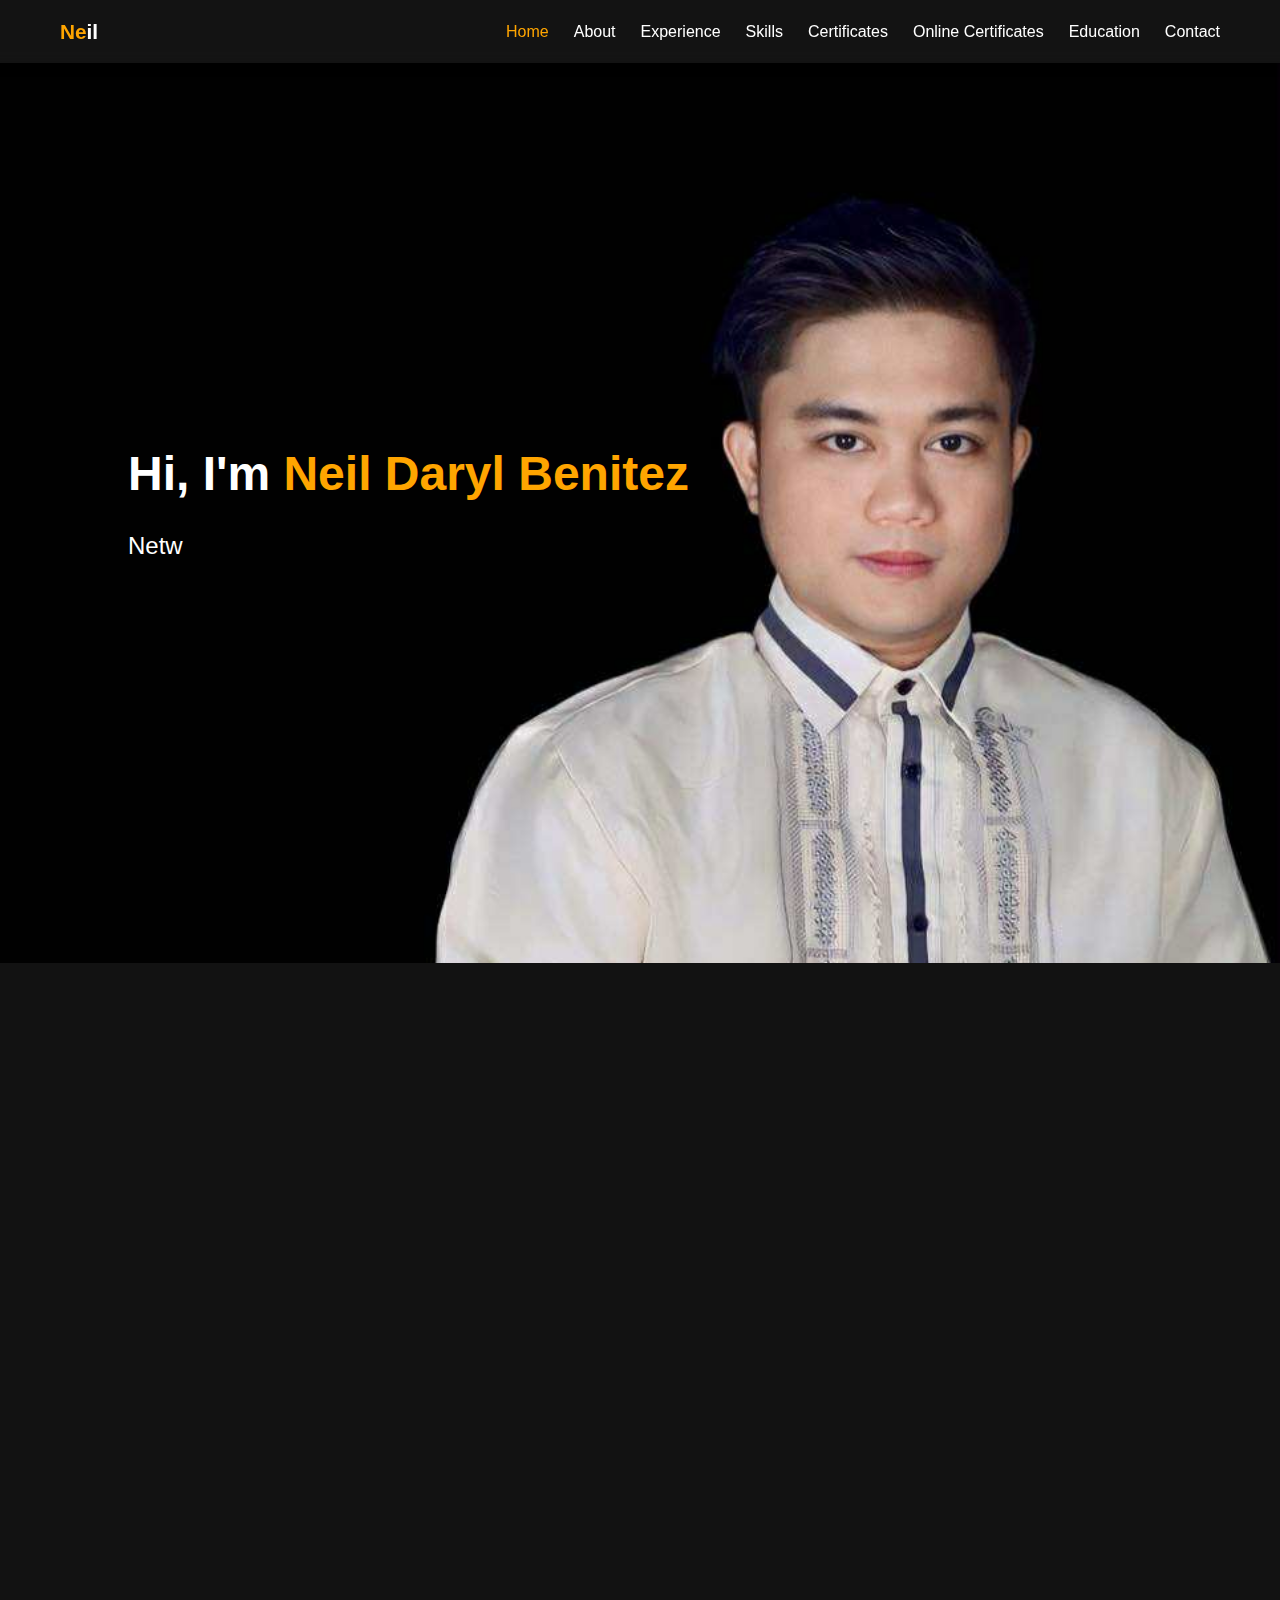
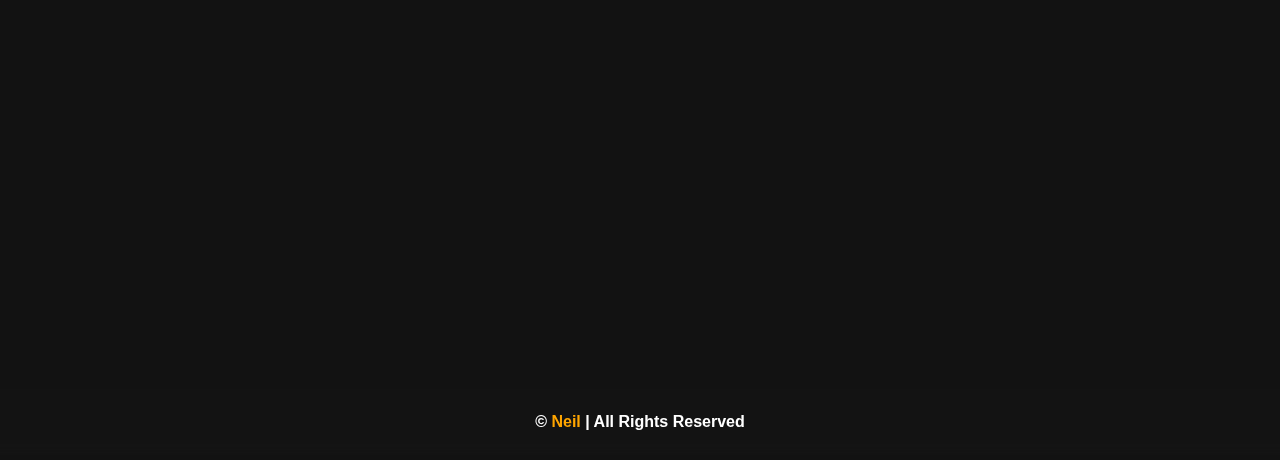
<file: index.html>
<!DOCTYPE html>
<html lang="en">
<head>
  <meta charset="UTF-8">
  <meta name="viewport" content="width=device-width, initial-scale=1.0">
  <title>Neil Daryl Benitez - Portfolio</title>
  <link href='https://unpkg.com/boxicons@2.1.4/css/boxicons.min.css' rel='stylesheet'>
  <link rel="stylesheet" href="style.css">
</head>
<body>
  <!-- Navbar -->
  <header>
    <nav class="navbar">
      <div class="logo">
        <a href="#home"><span class="first-name">Ne</span>il</a>
      </div>
      <ul class="nav-links">
        <li><a href="#home">Home</a></li>
        <li><a href="#about">About</a></li>
        <li><a href="#experience">Experience</a></li>
        <li><a href="#skills">Skills</a></li>
        <li><a href="#certificates-employment">Certificates</a></li>
        <li><a href="#certificates-online">Online Certificates</a></li>
        <li><a href="#education">Education</a></li>
        <li><a href="#contact">Contact</a></li>
      </ul>
      <div class="hamburger">
        <i class='bx bx-menu'></i>
      </div>
    </nav>
  </header>

  <!-- Hero Section -->
  <section id="home" class="hero">
    <div class="overlay"></div>
    <div class="hero-content">
      <h1>Hi, I'm <span class="first-name" id="first-name">Neil Daryl</span> <span class="last-name" id="last-name">Benitez</span></h1>
      <h3><span id="typed-text"></span></h3>
    </div>
  </section>

  <!-- About Section -->
  <section id="about" class="about container">
    <div class="about-text">
      <h2>About Me</h2>
      <p>
        I am a Computer Engineering graduate with professional experience in IT Support, Network Operations, and Network Engineering. My career progression from technical support to NOC and field network deployment has equipped me with strong troubleshooting skills, infrastructure knowledge, and real-world operational experience.
      </p>
      <p>
        I started in IT Support, handling hardware diagnostics, system setup, cabling, CCTV infrastructure, wireless configuration, and technical troubleshooting. This foundation strengthened my ability to resolve technical issues efficiently and support end-users in live environments.
      </p>
      <p>
        As a NOC / Network Engineer, I perform 24/7 network monitoring, incident management, bandwidth optimization, firewall and VPN configuration, and real-time troubleshooting of packet loss, latency, and connectivity issues. I also conduct site surveys, deploy wireless Point-to-Point (PtP) and Point-to-Multipoint (PtMP) systems, install and align radios, and ensure stable, secure network performance for enterprise and government clients.
      </p>
      <p>
        I am committed to maintaining reliable, secure, and high-performance network infrastructure while continuously improving operational efficiency and minimizing downtime.
      </p>
      <a href="NeilDarylBenitez_Resume.pdf" class="btn" download>Download Resume</a>
    </div>
    <div class="about-img">
      <div class="carousel">
        <button class="prev">&#10094;</button>
        <div class="carousel-track">
          <img src="images/pic2.jpg" class="carousel-item active">
          <img src="images/pic3.jpg" class="carousel-item">
          <img src="images/pic4.jpg" class="carousel-item">
        </div>
        <button class="next">&#10095;</button>
      </div>
    </div>
  </section>

  <!-- Work Experience Section -->
  <section id="experience" class="experience container">
    <h2 class="section-title">Work Experience</h2>
    <div class="experience-grid">

      <div class="experience-card">
        <h3>Network Engineer</h3>
        <h4>HTech Corporation</h4>
        <span class="exp-date">October 6, 2025 – Present | Muntinlupa City</span>
        <ul>
          <li>
            Provided 24/7 proactive monitoring and resolution of internet and network issues including packet loss, high latency, and connectivity loss. 
            Performed troubleshooting, traffic analysis, ICMP testing, radio channel adjustments, OSPF verification, and PtMP network tracing. 
            Implemented bandwidth upgrades, downgrades, and disconnections as required. 
            Supported clients such as DICT Free WiFi (CALABARZON), PNP, BPOs, hospitals, hotels, universities, factories, and corporate establishments.
          </li>
          <li>
            Conducted site assessments and deployed network infrastructure for new clients by designing network layouts and installing PtP and PtMP radios, 
            wireless access points, structured cabling, PoE setups, and UPS systems. 
            Performed on-site troubleshooting including radio re-alignment, UTP crimping/replacement, and faulty PoE device replacement to maintain high-performance connectivity.
          </li>
          <li>
            Configured and managed Fortinet firewalls, including client provisioning, IP/MAC access control, and VPN enablement/disablement. 
            Ensured secure network access, coordinated configuration changes with clients, and documented all monitoring, troubleshooting, and field interventions in the ticketing system.
          </li>
        </ul>
      </div>

      <div class="experience-card">
        <h3>ATM Field Engineer</h3>
        <h4>One Point Contact Inc.</h4>
        <span class="exp-date">February 20, 2024 – May 24, 2025 | Pasig City</span>
        <ul>
          <li>
            Performed on-site IP and network configuration for ATMs, including network parameter setup and telnet/ping testing to verify connectivity. 
            Coordinated directly with bank IT and FIS teams for patch downloads and issue resolution, ensuring continuous ATM operation for clients such as 
            BDO, Metrobank, PS Bank, PNB, EastWest Bank, PBCOM, Veterans Bank, and 7-Eleven/7Banks.
          </li>
          <li>
            Executed on-site network troubleshooting and corrective actions, resolving connectivity anomalies, interface communication errors, 
            and other network-related issues to maintain stable ATM operations.
          </li>
          <li>
            Diagnosed hardware issues and performed preventive maintenance including card readers, printers, LCDs, PC cores, and power modules. 
            Replaced faulty components, rewired or upgraded devices, and conducted routine system checks to ensure long-term reliability.
          </li>
        </ul>
      </div>

      <div class="experience-card">
        <h3>IT Support Intern</h3>
        <h4>The Seashore Beach Club, Inc.</h4>
        <span class="exp-date">April 11, 2023 – June 30, 2023 | Muntinlupa City</span>
        <ul>
          <li>
            Deployed and configured resort-wide Wi-Fi network including a Point-to-Point (PtP) wireless bridge from the main office router 
            to Tenda access points. Implemented time-based guest access with automatic session expiration and conducted performance testing 
            to ensure stable connectivity.
          </li>
          <li>
            Installed and organized telecommunication and network infrastructure including CCTV UTP cabling, structured telephone line connections, 
            and system validation testing to ensure proper operation of communication and monitoring systems.
          </li>
          <li>
            Developed a responsive website using HTML, CSS, JavaScript, and Bootstrap to showcase rooms, facilities, and activities, 
            improving online visibility and user experience.
          </li>
        </ul>
      </div>

    </div>
  </section>

  <!-- Skills Section -->
  <section id="skills" class="skills container">
    <h2 class="section-title">Skills</h2>
    <div class="skills-grid">
      <div class="skill-card">
        <i class='bx bx-line-chart'></i>
        <p>Network Monitoring & Proactive Troubleshooting (ICMP Testing, OSPF Tracing & Verification)</p>
      </div>
      <div class="skill-card">
        <i class='bx bx-bar-chart-alt-2'></i>
        <p>Bandwidth Management & Traffic Analysis</p>
      </div>
      <div class="skill-card">
        <i class='bx bx-wifi'></i>
        <p>Router & Wireless Access Point Configuration (Tenda, TP-Link, Omada)</p>
      </div>
      <div class="skill-card">
        <i class='bx bx-planet'></i>
        <p>Point-to-Point (PtP) & Point-to-Multipoint (PtMP) Radio Deployment & Alignment</p>
      </div>
      <div class="skill-card">
        <i class='bx bx-plug'></i>
        <p>LAN / UTP Cabling, Structured Cabling, Cable Crimping & Termination</p>
      </div>
      <div class="skill-card">
        <i class='bx bx-power-off'></i>
        <p>PoE Setup, UPS Installation & On-Site Network Device Replacement</p>
      </div>
      <div class="skill-card">
        <i class='bx bx-shield'></i>
        <p>Fortinet Firewall Configuration, IP/MAC Access Control & VPN Management</p>
      </div>
      <div class="skill-card">
        <i class='bx bx-map'></i>
        <p>Site Assessment & Network Deployment</p>
      </div>
      <div class="skill-card">
        <i class='bx bx-file'></i>
        <p>Ticketing System Documentation & Incident Reporting</p>
      </div>
      <div class="skill-card">
        <i class='bx bx-code-alt'></i>
        <p>Basic Web Development: HTML, CSS, JavaScript, Bootstrap</p>
      </div>
    </div>
  </section>

<!-- Certificates of Employment Section -->
<section id="certificates-employment" class="certificates container">
  <h2 class="section-title">Certificates of Employment</h2>
  <div class="certificates-grid">
    <div class="certificate-card">
      <h3>ATM Field Engineer</h3> <!-- Position sa taas -->
      <img src="images/cert2.jpg" alt="One Point Certificate">
      <h4>One Point Contact Inc.</h4> <!-- Company sa baba ng picture -->
      <span class="exp-date">February 20, 2024 – May 24, 2025 | Full-time</span>
    </div>
    <div class="certificate-card">
      <h3>IT Support Intern</h3>
      <img src="images/cert1.jpg" alt="Seashore Certificate">
      <h4>The Seashore Beach Club, Inc.</h4>
      <span class="exp-date">April 11, 2023 – June 30, 2023 | Internship</span>
    </div>
  </div>
</section>

<!-- Education Section -->
<section id="education" class="education container">
  <h2 class="section-title">Education</h2>
  <div class="education-grid">
    <div class="education-card">
      <h3>Bachelor of Science in Computer Engineering</h3> <!-- Degree sa taas -->
      <img src="images/dip2.jpg" alt="Bachelor Diploma">
      <h4>Lyceum of Alabang</h4> <!-- School sa baba -->
      <span class="exp-date">Graduated: July 31, 2023</span>
    </div>
    <div class="education-card">
      <h3>Information and Communication Technology (ICT)</h3>
      <img src="images/dip1.jpg" alt="Senior High Diploma">
      <h4>Lyceum of Alabang</h4>
      <span class="exp-date">Completed: April 12, 2019</span>
    </div>
  </div>
</section>

  <!-- Contact Section -->
  <section id="contact" class="contact container">
    <h2 class="section-title">Contact Me</h2>
    <form id="contact-form">
      <input type="text" id="name" placeholder="Your Name" required>
      <input type="email" id="email" placeholder="Your Email" required>
      <input type="text" id="phone" placeholder="Your Contact Number" required>
      <textarea id="message" placeholder="Your Message" rows="5" required></textarea>
      <button type="submit">Send Message</button>
    </form>
  </section>

  <!-- Footer -->
  <footer>
    <p>© <span id="footer-name">Neil Daryl Benitez</span> | All Rights Reserved</p>
  </footer>

  <script src="script.js"></script>
</body>
</html>
</file>
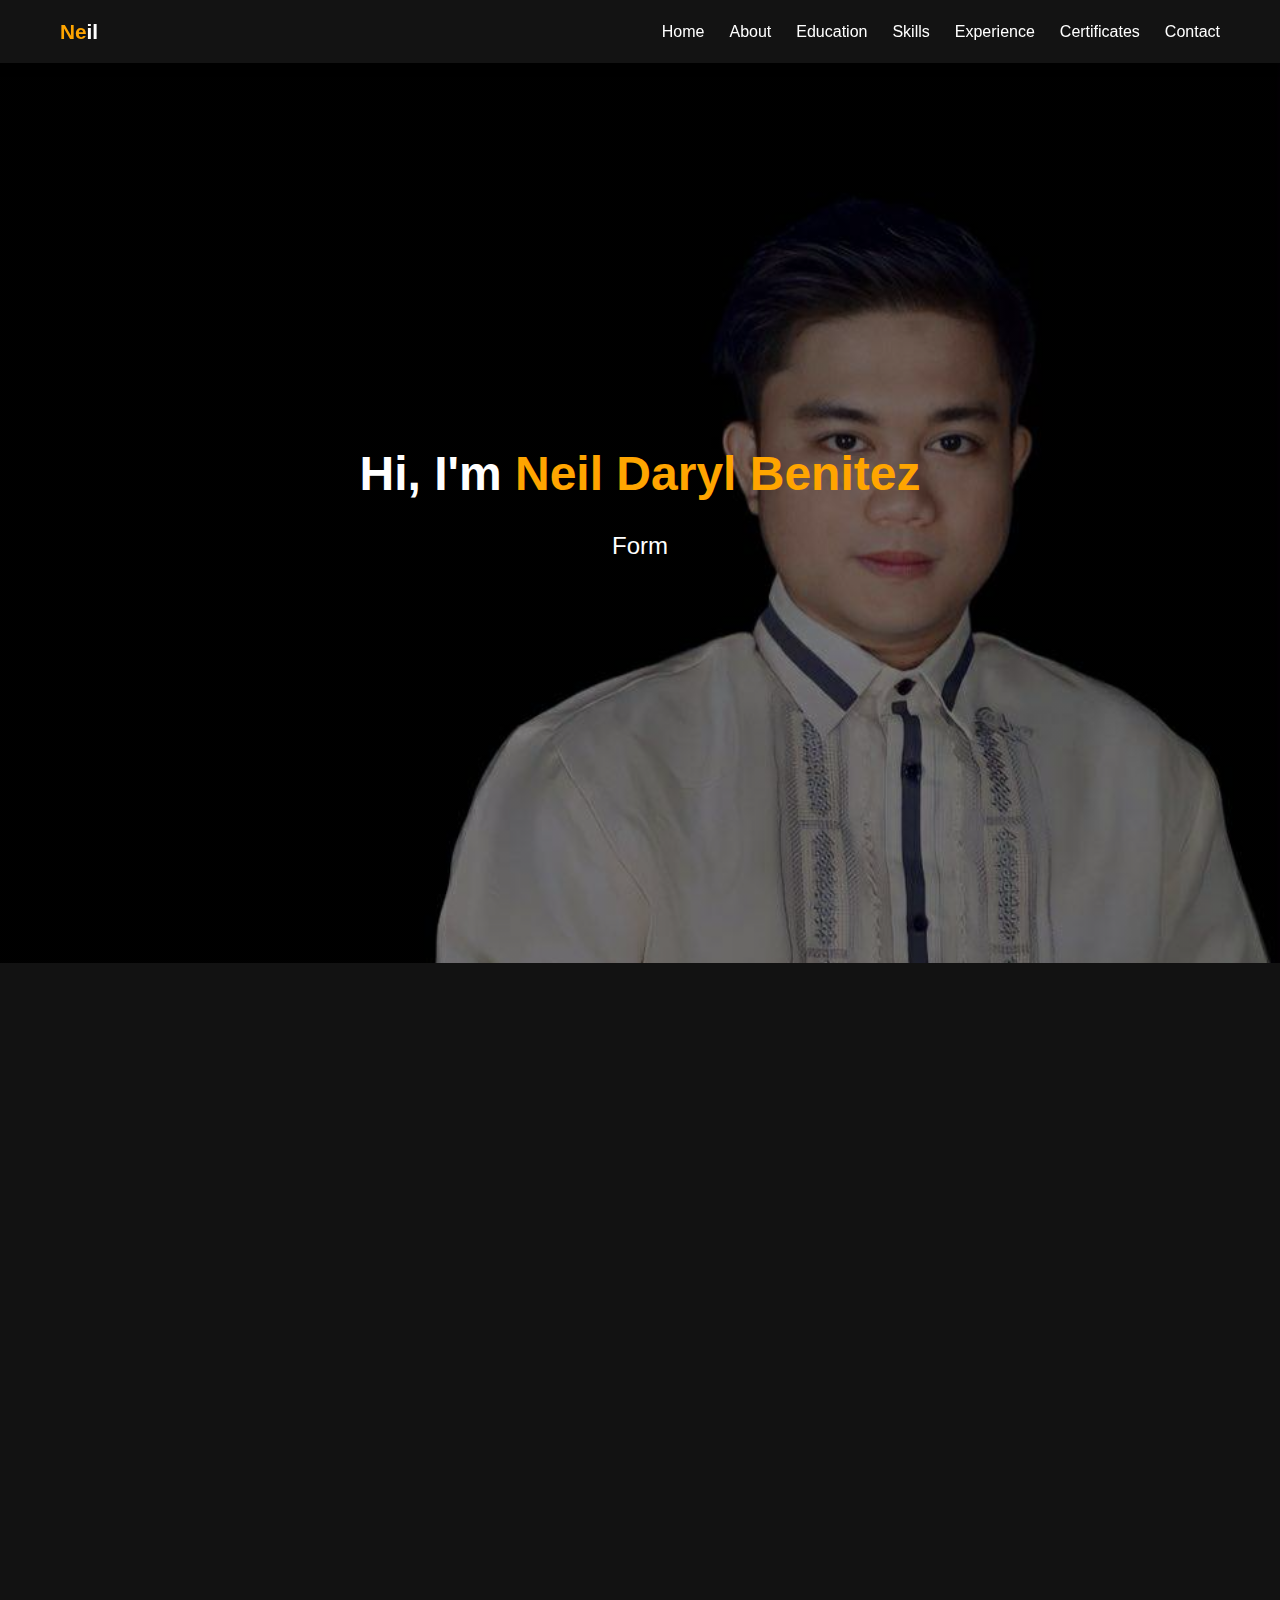
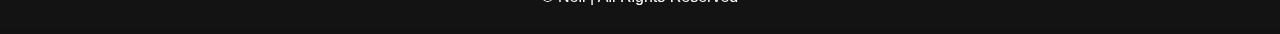
<file: Portfolio/index.html>
<!DOCTYPE html>
<html lang="en">
<head>
  <meta charset="UTF-8">
  <meta name="viewport" content="width=device-width, initial-scale=1.0">
  <title>Neil Daryl Benitez - Portfolio</title>
  <link href='https://unpkg.com/boxicons@2.1.4/css/boxicons.min.css' rel='stylesheet'>
  <link rel="stylesheet" href="style.css">
</head>
<body>
  <!-- Navbar -->
  <header>
    <nav class="navbar">
      <div class="logo">
        <a href="#home"><span class="first-name">Ne</span>il</a>
      </div>
      <ul class="nav-links">
        <li><a href="#home">Home</a></li>
        <li><a href="#about">About</a></li>
        <li><a href="#education">Education</a></li>
        <li><a href="#skills">Skills</a></li>
        <li><a href="#experience">Experience</a></li>
        <li><a href="#certificates">Certificates</a></li>
        <li><a href="#contact">Contact</a></li>
      </ul>
      <div class="hamburger">
        <i class='bx bx-menu'></i>
      </div>
    </nav>
  </header>

  <!-- Hero Section -->
  <section id="home" class="hero">
    <div class="overlay"></div>
    <div class="hero-content">
      <h1>Hi, I'm <span class="first-name" id="first-name">Neil Daryl</span> <span class="last-name" id="last-name">Benitez</span></h1>
      <h3><span id="typed-text"></span></h3>
    </div>
  </section>

  <!-- About Section -->
  <section id="about" class="about container">
    <div class="about-text">
      <h2>About Me</h2>
      <p>I am Neil Daryl D. Benitez, a Computer Engineering graduate from Lyceum of Alabang (Class of 2023, Best in OJT). My IT journey began in senior high school under the Information and Communication Technology (ICT) strand, where I gained strong foundations in computer systems, electronics, and networking. I also earned certifications including National Certificate Level II in Computer Systems Servicing (NC II) and International Certification Level I in Information and Communication Technology (ICT).</p>
      <p>As an IT Support Intern during my OJT at The Seashore Beach Club, Inc., I worked on website development, CCTV installation, and networking including LAN, Wi-Fi, and fiber-optic setup. Later, I became a Field Service Engineer / ATM Technician at One Point Contact Inc., where I independently handled onsite and offsite ATM servicing and preventive maintenance for major banks such as BDO, Metrobank, PSBank, EastWest Bank, PNB, PBCOM, and 7-Eleven.</p>
      <p>Now, I bring my combined background in IT support, hardware servicing, preventive maintenance, and networking to ensure efficient and reliable IT operations.</p>
      <a href="resume.pdf" class="btn" download>Download Resume</a>
    </div>
    <div class="about-img">
      <img src="images/pic2.jpg" alt="Neil Daryl Benitez">
    </div>
  </section>

  <!-- Education Section -->
  <section id="education" class="education container">
    <h2 class="section-title">Education</h2>
    <div class="education-grid">
      <div class="education-card">
        <h4>College Degree</h4>
        <br>
        <img src="images/dip2.jpg" alt="Bachelor Diploma">
        <h3>Bachelor of Science in Computer Engineering</h3>
        <h4>Lyceum of Alabang</h4>
        <span class="exp-date">Graduated: July 31, 2023</span>
      </div>
      <div class="education-card">
        <h4>Senior High School Diploma - ICT Strand</h4>
        <br>
        <img src="images/dip1.jpg" alt="Senior High Diploma">
        <h3>Information and Communication Technology</h3>
        <h4>Lyceum of Alabang</h4>
        <span class="exp-date">Completed: April 12, 2019</span>
      </div>
    </div>
  </section>

  <!-- Skills Section -->
  <section id="skills" class="skills container">
    <h2 class="section-title">Skills</h2>
    <div class="skills-grid">
      <div class="skill-card"><i class='bx bx-support'></i><p>IT Support & Field Service </p></div>
      <div class="skill-card"><i class='bx bx-network-chart'></i><p>Basic Networking (LAN/Wi-Fi, Cisco Packet Tracer)</p></div>
      <div class="skill-card"><i class='bx bx-wrench'></i><p>Computer Hardware & Software Troubleshooting and Repair</p></div>
      <div class="skill-card"><i class='bx bx-cog'></i><p>ATM Hardware & Software Troubleshooting, Repair and Preventive Maintenance</p></div>
      <div class="skill-card"><i class='bx bx-code-alt'></i><p>Programming: HTML, CSS, PHP, JS, Java, C++</p></div>
    </div>
  </section>

  <!-- Experience Section -->
  <section id="experience" class="experience container">
    <h2 class="section-title">Work Experience</h2>
    <div class="experience-grid">
      <div class="experience-card">
        <h3>Field Service Engineer / ATM Technician</h3>
        <h4>One Point Contact Inc. • Pasig City</h4>
        <span class="exp-date">February 20, 2024 - May 22, 2025 (1 Year and 3 Months)</span>
        <ul>
          <li>Serviced ATMs for BDO, Metrobank, PSBank, EastWest Bank, PNB, PBCOM, and 7-Eleven.</li>
          <li>Independently visited multiple client sites to perform both routine and urgent ATM maintenance.</li>
          <li>Ensured all ATM units were fully operational, consistently meeting client satisfaction and service time targets.</li>
          <li>Conducted preventive maintenance to minimize breakdowns and extend equipment lifespan.</li>
          <li>Replaced malfunctioning components and performed rewiring as necessary.</li>
          <li>Diagnosed and resolved technical issues efficiently to reduce ATM downtime.</li>
          <li>Managed and prioritized tasks across multiple sites to complete daily schedules effectively.</li>
        </ul>
      </div>
      <div class="experience-card">
        <h3>IT Support Intern</h3>
        <h4>The Seashore Beach Club, Inc. • Muntinlupa City</h4>
        <span class="exp-date">April 11, 2023 - June 30, 2023 (2 Months)</span>
          <ul>
            <li>Developed a website to establish an online presence for The Seashore Beach Club.</li>
            <li>Installed and laid out cables for the CCTV system to enhance security.</li>
            <li>Connected and organized phone lines using correct color coding to ensure proper connectivity.</li>
            <li>Configured Tenda devices in a point-to-point wireless setup to minimize cable usage by connecting the main modem in the lobby to a secondary modem in Building 1 wirelessly.</li>
            <li>Participated in fiber-optic cable installation, including conducting testing and troubleshooting to ensure optimal performance and reliability.</li>
            <li>Set up the CCTV system with wired connections and ensured wireless connectivity between Tenda devices for reliable network coverage and security.</li>
          </ul>
      </div>  
  </section>

  <!-- Certificates Section -->
  <section id="certificates" class="certificates container">
    <h2 class="section-title">Certificates</h2>
    <div class="certificates-grid">
      <div class="certificate-card">
        <img src="images/cert2.jpg" alt="One Point Certificate">
        <h3>Field Service Engineer - One Point Contact Inc.</h3>
      </div>
      <div class="certificate-card">
        <img src="images/cert1.jpg" alt="Seashore Certificate">
        <h3>IT Support Intern - The Seashore Beach Club</h3>
      </div>
      <div class="certificate-card">
        <img src="images/tesd1.jpg" alt="TESDA Certificate">
        <h3>National Certificate II - Computer Systems Servicing</h3>
      </div>
      <div class="certificate-card">
        <img src="images/ictcert.jpg" alt="ICT Certificate">
        <h3>International Certification Level I - Information and Communication Technology</h3>
      </div>
    </div>
  </section>

  <!-- Contact Section -->
  <section id="contact" class="contact container">
    <h2 class="section-title">Contact Me</h2>
    <form id="contact-form">
      <input type="text" id="name" placeholder="Your Name" required>
      <input type="email" id="email" placeholder="Your Email" required>
      <input type="text" id="phone" placeholder="Your Contact Number" required>
      <textarea id="message" placeholder="Your Message" rows="5" required></textarea>
      <button type="submit">Send Message</button>
    </form>
  </section>

  <!-- Footer -->
  <footer>
    <p>© <span id="footer-name">Neil Daryl Benitez</span> | All Rights Reserved</p>
  </footer>

  <script src="script.js"></script>
</body>
</html>
</file>
<file: style.css>
/* --------------------- GLOBAL --------------------- */
* {
  margin: 0;
  padding: 0;
  box-sizing: border-box;
}

body {
  font-family: 'Segoe UI', Tahoma, Geneva, Verdana, sans-serif;
  background: #121212;
  color: #fff;
  line-height: 1.6;
  scroll-behavior: smooth;
}

/* Highlight */
.highlight {
  color: #ffa500;
  font-weight: 600;
  cursor: default;
}

/* --------------------- NAVBAR --------------------- */
header {
  background: rgba(20, 20, 20, 0.95);
  backdrop-filter: blur(5px);
  position: sticky;
  top: 0;
  z-index: 10000;
  box-shadow: 0 2px 8px rgba(0,0,0,0.5);
}

.navbar {
  display: flex;
  justify-content: space-between;
  align-items: center;
  max-width: 1200px;
  margin: 0 auto;
  padding: 15px 20px;
}

.navbar .logo a {
  font-weight: 700;
  font-size: 1.3rem;
  text-decoration: none;
  color: #fff;
}

.navbar .logo .first-name,
.navbar .logo .last-name {
  color: #ffa500;
  cursor: pointer;
}

.navbar .nav-links {
  list-style: none;
  display: flex;
  gap: 25px;
}

.navbar .nav-links li a {
  text-decoration: none;
  color: #fff;
  font-weight: 500;
  transition: 0.3s;
}

.navbar .nav-links li a.active {
  color: #ffa500;
}

.navbar .nav-links li a:hover {
  color: #ffa500;
}

.hamburger {
  display: none;
  cursor: pointer;
  color: #fff;
  font-size: 1.8rem;
}

/* --------------------- HERO --------------------- */
.hero {
  min-height: 100vh;
  width: 100%;
  background: url('images/pic1.jpg') no-repeat center center;
  background-size: cover;
  background-attachment: fixed;
  display: flex;
  justify-content: flex-start; 
  align-items: center;
  padding-left: 10%;
  text-align: left;
  position: relative;
  color: #fff;
  z-index: 1;
  overflow: hidden;
}

.hero-content {
  max-width: 600px;
  animation: fadeInDown 1.2s ease;
}

.hero-content h1 {
  font-size: 3rem;
  margin-bottom: 15px;
}

.hero-content .first-name,
.hero-content .last-name {
  color: #ffa500;
  cursor: pointer;
  transition: 0.3s;
}

.hero-content .first-name:hover,
.hero-content .last-name:hover {
  opacity: 0.8;
}

.hero-content h3 {
  font-size: 1.5rem;
  margin-bottom: 25px;
  font-weight: 400;
}

/* --------------------- BUTTON --------------------- */
.btn {
  background: #ffa500;
  color: #fff;
  padding: 14px 35px;
  border-radius: 30px;
  text-decoration: none;
  font-weight: 600;
  transition: 0.3s;
}

.btn:hover {
  background: #e69500;
  transform: scale(1.05);
}

/* --------------------- SECTIONS --------------------- */
section {
  padding: 70px 20px;
  opacity: 0;
  transform: translateY(40px);
  transition: all 0.8s ease;
  text-align: center;
  color: #fff;
}

section.active {
  opacity: 1;
  transform: translateY(0);
}

.section-title {
  font-size: 2rem;
  margin-bottom: 40px;
  color: #ffa500;
  text-align: center;
}

/* --------------------- ABOUT --------------------- */
.about {
  display: grid;
  grid-template-columns: 1fr 1fr;
  color: #ffa500;
  gap: 40px;
  align-items: center;
  max-width: 1100px;
  margin: 0 auto;
}

.about-text p {
  margin-bottom: 15px;
  font-size: 1rem;
  line-height: 1.6;
  color: #fff;
}

.about-img img {
  width: 100%;
  border-radius: 20px;
  border: 0px solid #ffa500;
  box-shadow: 0 5px 20px rgba(0, 0, 0, 0.5);
  border-radius: 20px;
  cursor: pointer;
}

/* --------------------- EDUCATION / SKILLS / EXPERIENCE / CERTIFICATES --------------------- */
.education-grid, .skills-grid, .experience-grid, .certificates-grid {
  display: grid;
  grid-template-columns: repeat(auto-fit, minmax(220px, 1fr));
  gap: 25px;
  max-width: 1100px;
  margin: 0 auto;
  justify-items: center;
}

.education-card, .skill-card, .experience-card, .certificate-card {
  background: #1e1e1e;
  border-radius: 20px;
  padding: 25px;
  box-shadow: 0 5px 20px rgba(0,0,0,0.5);
  text-align: center;
  cursor: pointer;
  transition: transform 0.3s, box-shadow 0.3s;
  color: #fff;
}

.education-card:hover, .skill-card:hover, .experience-card:hover, .certificate-card:hover {
  transform: translateY(-8px) scale(1.05);
  box-shadow: 0 12px 30px rgba(0,0,0,0.7);
}

.education-card img, .certificate-card img {
  width: 100px;
  margin-bottom: 15px;
  border-radius: 10px;
  border: 2px solid #fff;
}

.skill-card i {
  font-size: 2.5rem;
  color: #ffa500;
  margin-bottom: 12px;
  display: block;
  transition: transform 0.3s;
}

.skill-card:hover i {
  transform: rotate(15deg);
}

.skill-card p {
  font-size: 1rem;
  font-weight: 500;
  color: #fff;
}

.experience-card h3, .education-card h3, .certificate-card h3 {
  margin-bottom: 10px;
  color: #fff;
}

.experience-card ul {
  margin-top: 10px;
  padding-left: 20px;
  color: #fff;
  text-align: left;
}

.experience-card ul li {
  margin-bottom: 8px;
  line-height: 1.5;
}

/* --------------------- CONTACT --------------------- */
.contact form {
  max-width: 600px;
  margin: 0 auto;
  display: flex;
  flex-direction: column;
  gap: 15px;
}

.contact input, .contact textarea {
  padding: 14px;
  border-radius: 12px;
  border: 1px solid #ffa500;
  width: 100%;
  font-size: 1rem;
  background: #121212;
  color: #fff;
  transition: 0.3s;
}

.contact input:focus, .contact textarea:focus {
  border-color: #ffa500;
  outline: none;
}

.contact button {
  width: 160px;
  align-self: center;
  background: #ffa500;
  color: #fff;
  border: none;
  padding: 14px 30px;
  border-radius: 30px;
  font-size: 1rem;
  cursor: pointer;
  font-weight: 600;
  transition: 0.3s;
}

.contact button:hover {
  background: #e69500;
  transform: scale(1.05);
}

/* --------------------- FOOTER --------------------- */
footer {
  text-align: center;
  padding: 20px;
  background: rgba(20,20,20,0.95);
  backdrop-filter: blur(5px);
  color: #fff;
  font-weight: 600;
}

footer #footer-name {
  color: #ffa500; /* Neil Daryl Benitez orange */
}

/* --------------------- POPUP --------------------- */
.popup-overlay {
  position: fixed;
  top:0; left:0;
  width:100%; height:100%;
  background: rgba(0,0,0,0.85);
  display:flex;
  justify-content:center;
  align-items:center;
  z-index:100000;
  padding:15px;
  overflow:auto;
}

.popup-content {
  background:#222;
  padding:25px;
  border-radius:20px;
  max-width:90%;
  width:800px;
  text-align:center;
  position:relative;
  color:#fff;
}

.popup-content img {
  width:100%;
  max-height:90vh;
  object-fit:contain;
  border-radius:15px;
  margin-bottom:15px;
}

.popup-close {
  position:absolute;
  top:10px; right:15px;
  cursor:pointer;
  font-size:2rem;
  color:#ffa500;
  font-weight:bold;
}

#back-to-top {
  position: fixed;
  bottom: 40px;
  right: 40px;
  background: #ffa500;
  color: #fff;
  width: 50px;
  height: 50px;
  border-radius: 50%;
  cursor: pointer;
  font-size: 2rem;
  display: none;
  z-index: 999;
  transition: 0.3s;
  display: flex;
  justify-content: center;
  align-items: center;
  text-align: center;
}

/* --------------------- RESPONSIVE --------------------- */
@media(max-width:900px){
  .about { grid-template-columns:1fr; text-align:center; }
  .hamburger { display:block; }
  .nav-links {
    position:absolute;
    top:60px;
    right:-100%;
    flex-direction: column;
    background: rgba(20,20,20,0.95);
    padding: 15px;
    border-radius: 10px;
    gap: 15px;
    transition: 0.3s;
  }
  .nav-links.active { right:20px; }
  .hero { justify-content:center; padding-left:0; text-align:center; }
}

@keyframes fadeInDown {
  0%{opacity:0; transform:translateY(-30px);}
  100%{opacity:1; transform:translateY(0);}
}

/* --------------------- RESPONSIVE DESIGN --------------------- */

/* Tablet screens */
@media (max-width: 1024px) {
  .hero-content h1 {
    font-size: 2.5rem;
  }
  .hero-content h3 {
    font-size: 1.2rem;
  }
  section {
    padding: 60px 15px;
  }
}

/* Mobile screens */
@media (max-width: 768px) {
  .navbar {
    padding: 12px 15px;
  }

  .hero {
    min-height: 100vh;
    width: 100%;
    background: url('images/pic1.jpg') no-repeat center center;
    background-size: cover;
    background-attachment: scroll;
    display: flex;
    align-items: center;
    justify-content: center;
    padding: 0 15px;
    text-align: center;
  }

  .hero-content h1 {
    font-size: 2rem;
  }
  .hero-content h3 {
    font-size: 1rem;
  }

  /* About Us layout for phone */
  .about {
    grid-template-columns: 1fr;
    text-align: center;
  }
  .about-img {
    order: -1;
    margin-bottom: 20px;
  }
  .about-img img {
    max-width: 220px;
    width: 100%;
    height: auto;
    margin: 0 auto;
    display: block;
  }
  .about-text {
    text-align: center;
  }

  .education-grid,
  .skills-grid,
  .experience-grid,
  .certificates-grid {
    grid-template-columns: 1fr;
  }

  .education-card img,
  .certificate-card img {
    width: 80px;
  }

  .contact form {
    width: 100%;
    padding: 0 10px;
  }
  .contact button {
    width: 100%;
  }
}

/* Small phones */
@media (max-width: 480px) {
  .hero {
    padding: 0 10px;
    text-align: center;
  }
  .hero-content h1 {
    font-size: 1.6rem;
  }
  .hero-content h3 {
    font-size: 0.9rem;
  }
  .btn {
    padding: 12px 25px;
    font-size: 0.9rem;
  }
  footer {
    font-size: 0.8rem;
  }
}
</file>
<file: Portfolio/style.css>
/* --------------------- GLOBAL --------------------- */
* {
  margin: 0;
  padding: 0;
  box-sizing: border-box;
}

body {
  font-family: 'Segoe UI', Tahoma, Geneva, Verdana, sans-serif;
  background: #121212;
  color: #fff; /* white text globally */
  line-height: 1.6;
  scroll-behavior: smooth;
}

/* Highlighted keywords (like Former) */
.highlight {
  color: #ffa500; /* orange */
  font-weight: 600;
  cursor: default;
}

/* --------------------- NAVBAR --------------------- */
header {
  background: rgba(20, 20, 20, 0.95);
  backdrop-filter: blur(5px);
  position: sticky;
  top: 0;
  z-index: 10000;
  box-shadow: 0 2px 8px rgba(0, 0, 0, 0.5);
}

.navbar {
  display: flex;
  justify-content: space-between;
  align-items: center;
  max-width: 1200px;
  margin: 0 auto;
  padding: 15px 20px;
}

.navbar .logo a {
  font-weight: 700;
  font-size: 1.3rem;
  text-decoration: none;
  color: #fff; /* white */
}

.navbar .logo .first-name,
.navbar .logo .last-name {
  color: #ffa500; /* orange */
  cursor: pointer;
}

.navbar .nav-links {
  list-style: none;
  display: flex;
  gap: 25px;
}

.navbar .nav-links li a {
  text-decoration: none;
  color: #fff;
  font-weight: 500;
  transition: 0.3s;
}

.navbar .nav-links li a:hover {
  color: #ffa500;
}

.hamburger {
  display: none;
  cursor: pointer;
  color: #fff;
  font-size: 1.8rem;
}

/* --------------------- HERO --------------------- */
.hero {
  height: 100vh;
  background: linear-gradient(rgba(0,0,0,0.5), rgba(0,0,0,0.5)), url('images/pic1.jpg') no-repeat center/cover;
  display: flex;
  justify-content: center;
  align-items: center;
  text-align: center;
  color: #fff;
  position: relative;
}

.hero-content {
  z-index: 1;
  animation: fadeInDown 1.2s ease;
}

.hero-content h1 {
  font-size: 3rem;
  margin-bottom: 15px;
}

.hero-content .first-name,
.hero-content .last-name {
  color: #ffa500; /* orange */
  cursor: pointer;
  transition: 0.3s;
}

.hero-content .first-name:hover,
.hero-content .last-name:hover {
  opacity: 0.8;
}

.hero-content h3 {
  font-size: 1.5rem;
  margin-bottom: 25px;
  font-weight: 400;
}

.btn {
  background: #ffa500; /* orange */
  color: #fff;
  padding: 14px 35px;
  border-radius: 30px;
  text-decoration: none;
  font-weight: 600;
  transition: 0.3s;
}

.btn:hover {
  background: #e69500; /* darker orange */
  transform: scale(1.05);
}

/* --------------------- SECTIONS --------------------- */
section {
  padding: 70px 20px;
  opacity: 0;
  transform: translateY(40px);
  transition: all 0.8s ease;
  text-align: center;
  color: #fff;
}

section.active {
  opacity: 1;
  transform: translateY(0);
}

.section-title {
  font-size: 2rem;
  margin-bottom: 40px;
  color: #ffa500; /* orange */
  text-align: center;
}

/* --------------------- ABOUT --------------------- */
.about {
  display: grid;
  grid-template-columns: 1fr 1fr;
  color: #ffa500;
  gap: 40px;
  align-items: center;
  max-width: 1100px;
  margin: 0 auto;
}

.about-text p {
  margin-bottom: 15px;
  font-size: 1rem;
  line-height: 1.6;
  color: #fff; /* white */
}

.about-img img {
  width: 100%;
  border-radius: 20px;
  border: 2px solid #ffa500; /* orange border */
  cursor: pointer;
}

/* --------------------- EDUCATION --------------------- */
.education-grid {
  display: grid;
  grid-template-columns: repeat(auto-fit, minmax(250px, 1fr));
  gap: 25px;
  max-width: 1100px;
  margin: 0 auto;
  justify-items: center;
}

.education-card {
  background: #1e1e1e;
  border-radius: 20px;
  padding: 20px;
  box-shadow: 0 5px 20px rgba(0,0,0,0.5);
  text-align: center;
  cursor: pointer;
  transition: transform 0.3s, box-shadow 0.3s;
  color: #fff;
}

.education-card:hover {
  transform: translateY(-8px) scale(1.05);
  box-shadow: 0 12px 30px rgba(0,0,0,0.7);
}

.education-card img {
  width: 100px;
  margin-bottom: 15px;
  border-radius: 10px;
}

/* --------------------- SKILLS --------------------- */
.skills-grid {
  display: grid;
  grid-template-columns: repeat(auto-fit, minmax(220px, 1fr));
  gap: 20px;
  max-width: 1100px;
  margin: 0 auto;
  justify-items: center;
}

.skill-card {
  background: #1e1e1e;
  border-radius: 20px;
  padding: 25px 15px;
  box-shadow: 0 5px 20px rgba(0,0,0,0.5);
  transition: transform 0.3s, box-shadow 0.3s;
  text-align: center;
  cursor: pointer;
  color: #fff;
}

.skill-card:hover {
  transform: translateY(-8px) scale(1.05);
  box-shadow: 0 12px 30px rgba(0,0,0,0.7);
}

.skill-card i {
  font-size: 2.5rem;
  color: #ffa500; /* orange */
  margin-bottom: 12px;
  display: block;
  transition: transform 0.3s;
}

.skill-card:hover i {
  transform: rotate(15deg);
}

.skill-card p {
  font-size: 1rem;
  font-weight: 500;
  color: #fff;
}

/* --------------------- EXPERIENCE --------------------- */
.experience-grid {
  display: grid;
  grid-template-columns: repeat(auto-fit, minmax(250px, 1fr));
  gap: 25px;
  max-width: 1100px;
  margin: 0 auto;
  justify-items: center;
}

.experience-card {
  background: #1e1e1e;
  border-radius: 20px;
  padding: 25px 20px;
  box-shadow: 0 5px 20px rgba(0,0,0,0.5);
  text-align: left;
  cursor: pointer;
  transition: transform 0.3s, box-shadow 0.3s;
  color: #fff;
}

.experience-card:hover {
  transform: translateY(-8px) scale(1.03);
  box-shadow: 0 12px 30px rgba(0,0,0,0.7);
}

.experience-card h3 {
  margin-bottom: 10px;
  color: #fff;
}

.experience-card ul {
  margin-top: 10px;
  padding-left: 20px;
  color: #fff;
}

.experience-card ul li {
  margin-bottom: 8px;
  color: #fff;
  line-height: 1.5;
}

.experience-card p {
  margin-bottom: 12px;
  color: #fff;
  line-height: 1.6;
}

/* --------------------- CERTIFICATES --------------------- */
.certificates-grid {
  display: grid;
  grid-template-columns: repeat(auto-fit, minmax(220px, 1fr));
  gap: 20px;
  max-width: 1100px;
  margin: 0 auto;
  justify-items: center;
}

.certificate-card {
  border-radius: 20px;
  padding: 25px 15px;
  box-shadow: 0 5px 20px rgba(0,0,0,0.5);
  text-align: center;
  cursor: pointer;
  transition: transform 0.3s, box-shadow 0.3s;
  background: #1e1e1e;
  color: #fff;
}

.certificate-card:hover {
  transform: translateY(-8px) scale(1.05);
  box-shadow: 0 12px 30px rgba(0,0,0,0.7);
}

.certificate-card img {
  width: 150px;
  margin-bottom: 12px;
  border-radius: 10px;
  border: 2px solid #fff;
}

/* ----- TITLE COLORS (all white now) ----- */
.certificate-card.field-service h4,
.certificate-card.ojt h4,
.certificate-card.work h4,
.certificate-card.employment h4,
.certificate-card.completion h4,
.certificate-card.tesda h4 {
  color: #fff;
}

/* --------------------- CONTACT --------------------- */
.contact form {
  max-width: 600px;
  margin: 0 auto;
  display: flex;
  flex-direction: column;
  gap: 15px;
}

.contact input, .contact textarea {
  padding: 14px;
  border-radius: 12px;
  border: 1px solid #ffa500; /* orange border */
  width: 100%;
  font-size: 1rem;
  background: #121212;
  color: #fff;
  transition: 0.3s;
}

.contact input:focus, .contact textarea:focus {
  border-color: #ffa500;
  outline: none;
}

.contact button {
  width: 160px;
  align-self: center;
  background: #ffa500;
  color: #fff;
  border: none;
  padding: 14px 30px;
  border-radius: 30px;
  font-size: 1rem;
  cursor: pointer;
  font-weight: 600;
  transition: 0.3s;
}

.contact button:hover {
  background: #e69500;
  transform: scale(1.05);
}

/* --------------------- FOOTER --------------------- */
footer {
  text-align: center;
  padding: 20px;
  background: rgba(20, 20, 20, 0.95); /* Same background as navbar */
  backdrop-filter: blur(5px); /* Same blur effect as navbar */
  color: #fff;
}

footer .first-name, footer .last-name {
  font-weight: 700;
  color: #ffa500;
}

/* --------------------- POPUP --------------------- */
.popup-overlay {
  position: fixed;
  top:0; left:0;
  width:100%; height:100%;
  background: rgba(0,0,0,0.85);

  display:flex;
  justify-content:center;
  align-items:center;
  z-index:100000;
  padding:15px;
  overflow:auto;
}

.popup-content {
  background:#222;
  padding:25px;
  border-radius:20px;
  max-width:90%;
  width:800px;
  text-align:center;
  position:relative;
  color:#fff;
}

.popup-content img {
  width:100%;
  max-height:90vh;
  object-fit:contain;
  border-radius:15px;
  margin-bottom:15px;
}

.popup-close {
  position:absolute;
  top:10px; right:15px;
  cursor:pointer;
  font-size:2rem;
  color:#ffa500;
  font-weight:bold;
}

#back-to-top {
  position: fixed;
  bottom: 40px;
  right: 40px;
  background: #ffa500;
  color: #white;
  width: 50px;
  height: 50px;
  border-radius: 50%;
  cursor: pointer;
  font-size: 2rem;
  display: none;
  z-index: 999;
  transition: 0.3s;

  /* Flexbox center */
  display: flex;
  justify-content: center;
  align-items: center;
  text-align: center; /* optional with flex */
  line-height: normal; /* reset this */
}

/* --------------------- RESPONSIVE --------------------- */
@media(max-width:900px){
  .about {
    grid-template-columns:1fr;
    text-align:center;
  }
  .about-img {
    order:-1;
  }
  .hamburger {
    display:block;
  }
  .nav-links {
    position:absolute;
    top:60px;
    right:-100%;
    flex-direction: column;
    background: rgba(20,20,20,0.95);
    padding: 15px;
    border-radius: 10px;
    gap: 15px;
    transition: 0.3s;
  }
  .nav-links.active {
    right:20px;
  }
}

/* --------------------- ANIMATIONS --------------------- */
@keyframes fadeInDown {
  0%{opacity:0; transform:translateY(-30px);}
  100%{opacity:1; transform:translateY(0);}
}
</file>
